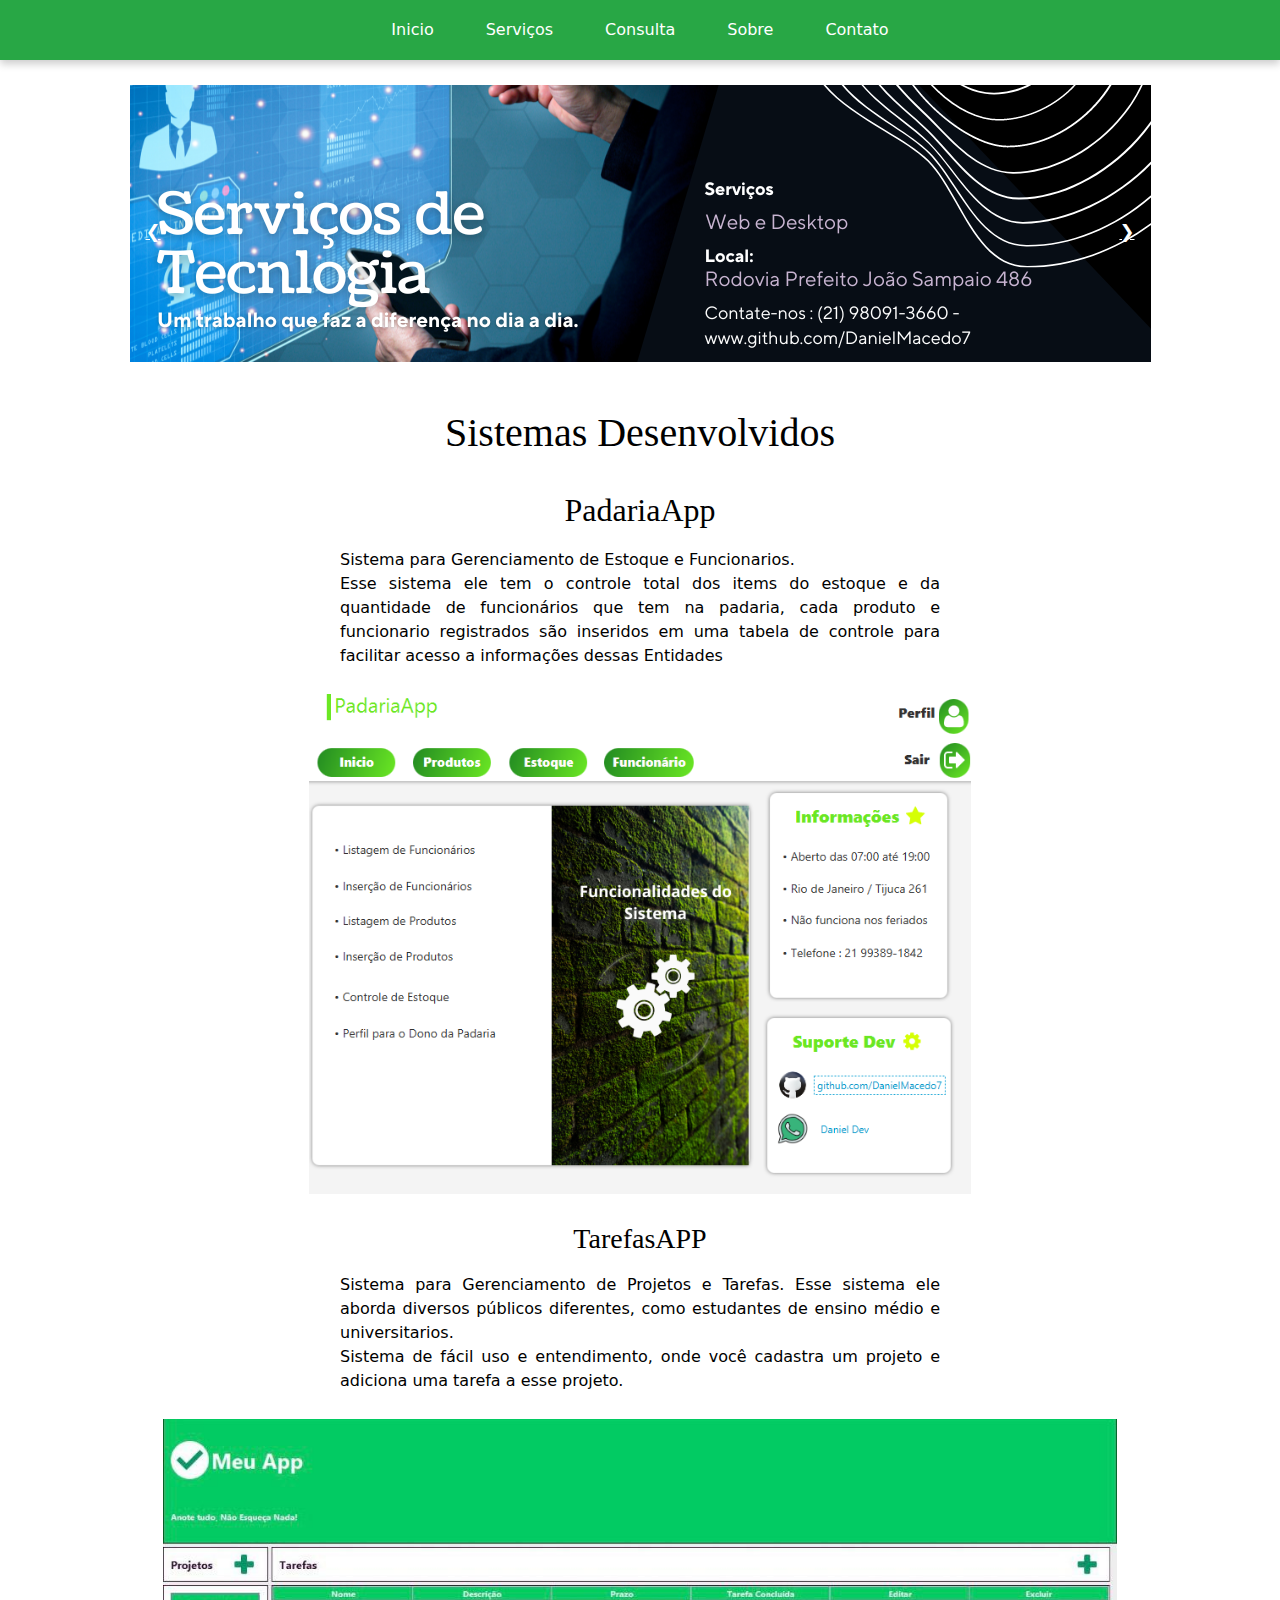
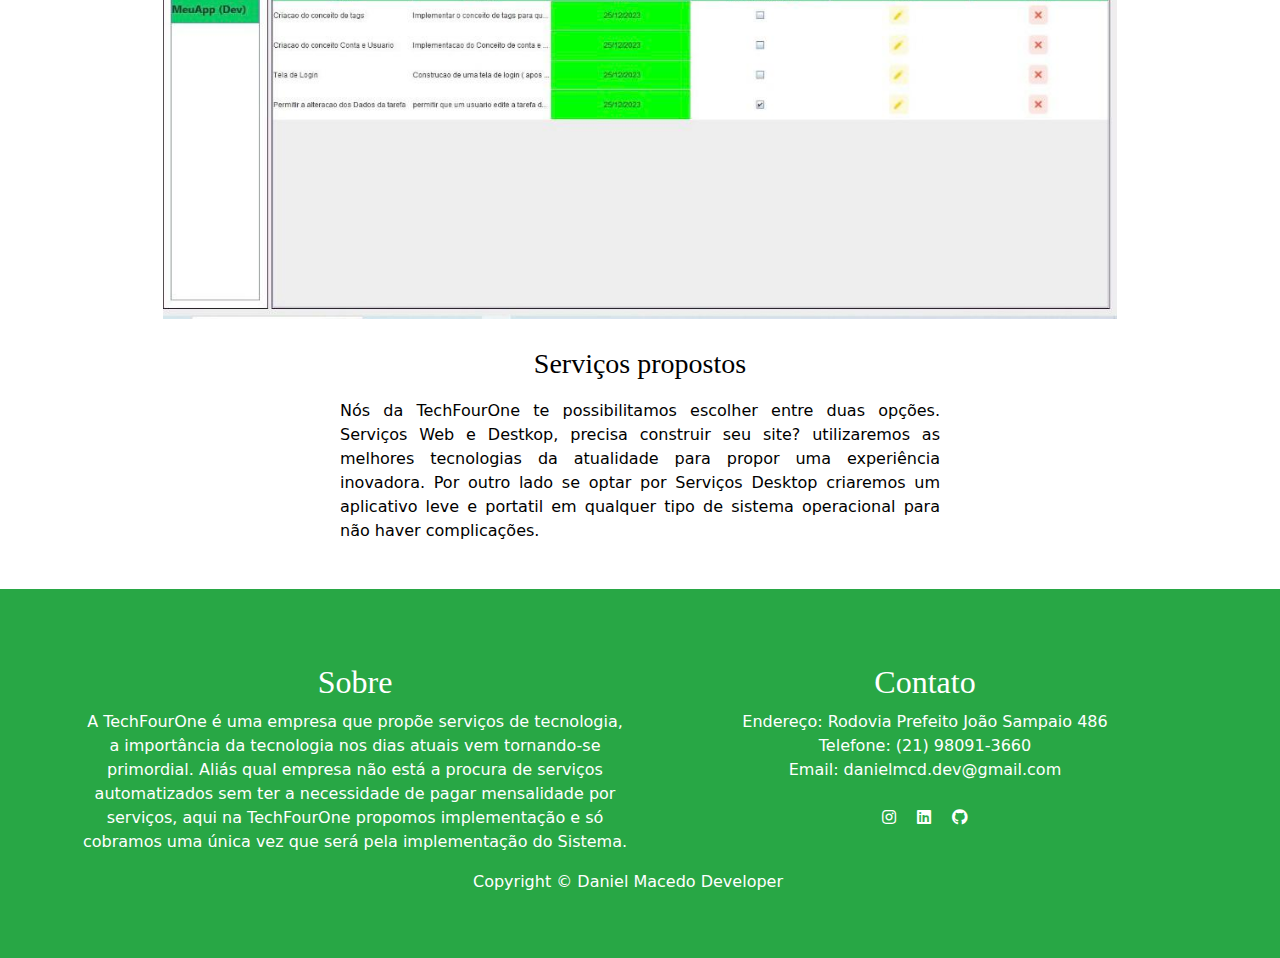
<file: PhpServer/Index.html>
<!DOCTYPE html>
<html lang="en">
<head>
    <meta charset="UTF-8">
    <meta name="viewport" content="width=device-width, initial-scale=1.0">
    <link href="Styles/meu.css" rel="stylesheet">
    <link rel="stylesheet" href="https://cdnjs.cloudflare.com/ajax/libs/font-awesome/5.15.4/css/all.min.css">
    <link href="https://cdn.jsdelivr.net/npm/bootstrap-icons@1.5.0/font/bootstrap-icons.css" rel="stylesheet" />
    <title>TechFourOne</title>
</head>
<body>
   <nav>
    <ul>
        <li><a href="#!">Inicio</a></li>
        <li><a href="Envio.html">Serviços</a></li>
        <li><a href="Table.html">Consulta</a></li>
        <li><a href="#footer">Sobre</a></li>
        <li><a href="#footer">Contato</a></li>
    </ul>
    </nav>

    <div class="slider">
        <div class="slides">
          <img src="assets/slider1.png">
          <img src="assets/daniel.png">
        </div>
        <a class="prev" onclick="moveSlides(-1)">&#10094;</a>
        <a class="next" onclick="moveSlides(1)">&#10095;</a>
      </div>
      
      <script>
        let slideIndex = 0;
      
        function moveSlides(n) {
          showSlides(slideIndex += n);
        }
      
        function showSlides(n) {
          let slides = document.querySelectorAll('.slides img');
          if (n >= slides.length) {
            slideIndex = 0;
          } else if (n < 0) {
            slideIndex = slides.length - 1;
          }
          slides.forEach((slide, index) => {
            slide.style.display = (index === slideIndex) ? 'block' : 'none';
          });
        }
      
        showSlides(slideIndex);
      </script>

      <main class="main">
        <h1 class="text-black">Sistemas Desenvolvidos</h1>
        <h2 class="text-black">PadariaApp</h2>
        <p class="text-black">Sistema para Gerenciamento de Estoque e Funcionarios. <br>Esse sistema ele tem o controle total dos items do estoque e da quantidade de funcionários que tem na padaria, cada produto e funcionario registrados são inseridos em uma tabela de controle para facilitar acesso a informações dessas Entidades</br></p>
        <img class="img-centralizada" src="assets/Iniciopadaria.png">
        <h3 class="text-black">TarefasAPP</h3>
        <p class="text-black">Sistema para Gerenciamento de Projetos e Tarefas. Esse sistema ele aborda diversos públicos diferentes, como estudantes de ensino médio e universitarios.<br>Sistema de fácil uso e entendimento, onde você cadastra um projeto e adiciona uma tarefa a esse projeto.</br></p>
        <img class="img-centralizada" src="assets/TarefasApp.jpeg">
        <h3 class="text-black">Serviços propostos</h3>
        <p class="text-black">Nós da TechFourOne te possibilitamos escolher entre duas opções. Serviços Web e Destkop, precisa construir seu site? utilizaremos as melhores tecnologias da atualidade para propor uma experiência inovadora. Por outro lado se optar por Serviços Desktop criaremos um aplicativo leve e portatil em qualquer tipo de sistema operacional para não haver complicações.</p>
    
    </main>
      <footer class="py-5 bg-success" id = "footer">
        <div class="container">
            <div class="row align-items-start" id="sobre">
                <div class="col-md-6 text-center">
                    <h2 class="text-white">Sobre</h2>
                    <p class="text-white">A TechFourOne é uma empresa que propõe serviços de tecnologia, a importância da tecnologia nos dias atuais vem tornando-se primordial. Aliás qual empresa não está a procura de serviços automatizados sem ter a necessidade de pagar mensalidade por serviços, aqui na TechFourOne propomos implementação e só cobramos uma única vez que será pela implementação do Sistema.</p>
                </div>
                <div class="col-md-6 text-center" id="contato">
                    <h2 class="text-white">Contato</h2>
                    <p class="text-white">Endereço: Rodovia Prefeito João Sampaio 486<br>Telefone: (21) 98091-3660<br>Email: danielmcd.dev@gmail.com</p>
               
                <div class="social-icons mt-4">
                    <a href="https://www.instagram.com/daniel_macedo7/" target="_blank" class="text-white me-3"><i class="fab fa-instagram"></i></a>
                    <a href="https://www.linkedin.com/in/daniel-macedo-b0350a239/" target="_blank" class="text-white me-3"><i class="fab fa-linkedin"></i></a>
                    <a href="https://github.com/DanielMacedo7/Pizzaria" target="_blank" class="text-white"><i class="fab fa-github"></i></a>
                </div>
            </div>
            <div class="row">
                <div class="col-md-12 text-center">
                    <p class="text-white">Copyright &copy; Daniel Macedo Developer</p>
                </div>
            </div>
        </div>
    </footer>
      
</body>
</html>
</file>
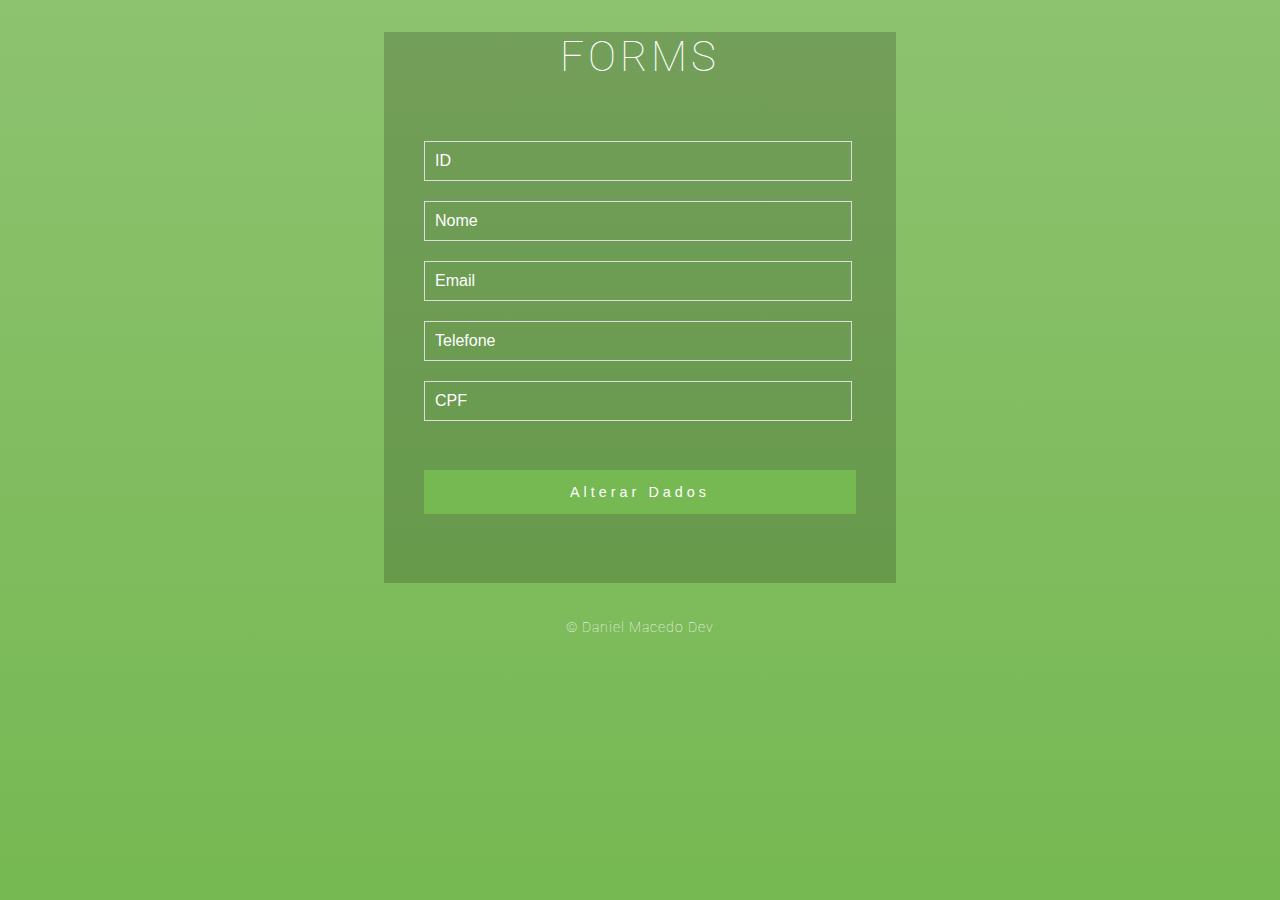
<file: PhpServer/Alterar.html>
<!DOCTYPE html>
<html lang="pt-BR">
<head>
    <title>Formulário Web</title>
    <meta name="viewport" content="width=device-width, initial-scale=1">
    <meta http-equiv="Content-Type" content="text/html; charset=utf-8" />
    <script type="application/x-javascript"> addEventListener("load", function() { setTimeout(hideURLbar, 0); }, false); function hideURLbar(){ window.scrollTo(0,1); } </script>
    <link href="Styles/style.css" rel="stylesheet" type="text/css" media="all" />
    <link href="//fonts.googleapis.com/css?family=Roboto:300,300i,400,400i,700,700i" rel="stylesheet">
</head>
<body>
    <div class="main-agileinfo">
        <h1>FORMS</h1>
        <div class="agileits-top">
            <form action="alterar.php" method="post">
                <input id="Id" class="text" type="text" name="Id" placeholder="ID" required="">
                <input id="Nome" class="text" type="text" name="Username" placeholder="Nome" required="">
                <input id="Email" class="text email" type="email" name="email" placeholder="Email" required="">
                <input id="Telefone" class="text" type="text" name="password" placeholder="Telefone" required="">
                <input id="Cpf" class="text" type="text" name="cpf" placeholder="CPF" required="">
                <div class="wthree-text">
                    <label class="anim">
                    </label>
                    <div class="clear"> </div>
                </div>
                <input type="submit" value="Alterar Dados">
            </form>
        </div>
    </div>
    <div class="colorlibcopy-agile">
        <p>© Daniel Macedo Dev <a href="https://colorlib.com/" target="_blank"></p>
    </div>
</body>
</html>
</file>
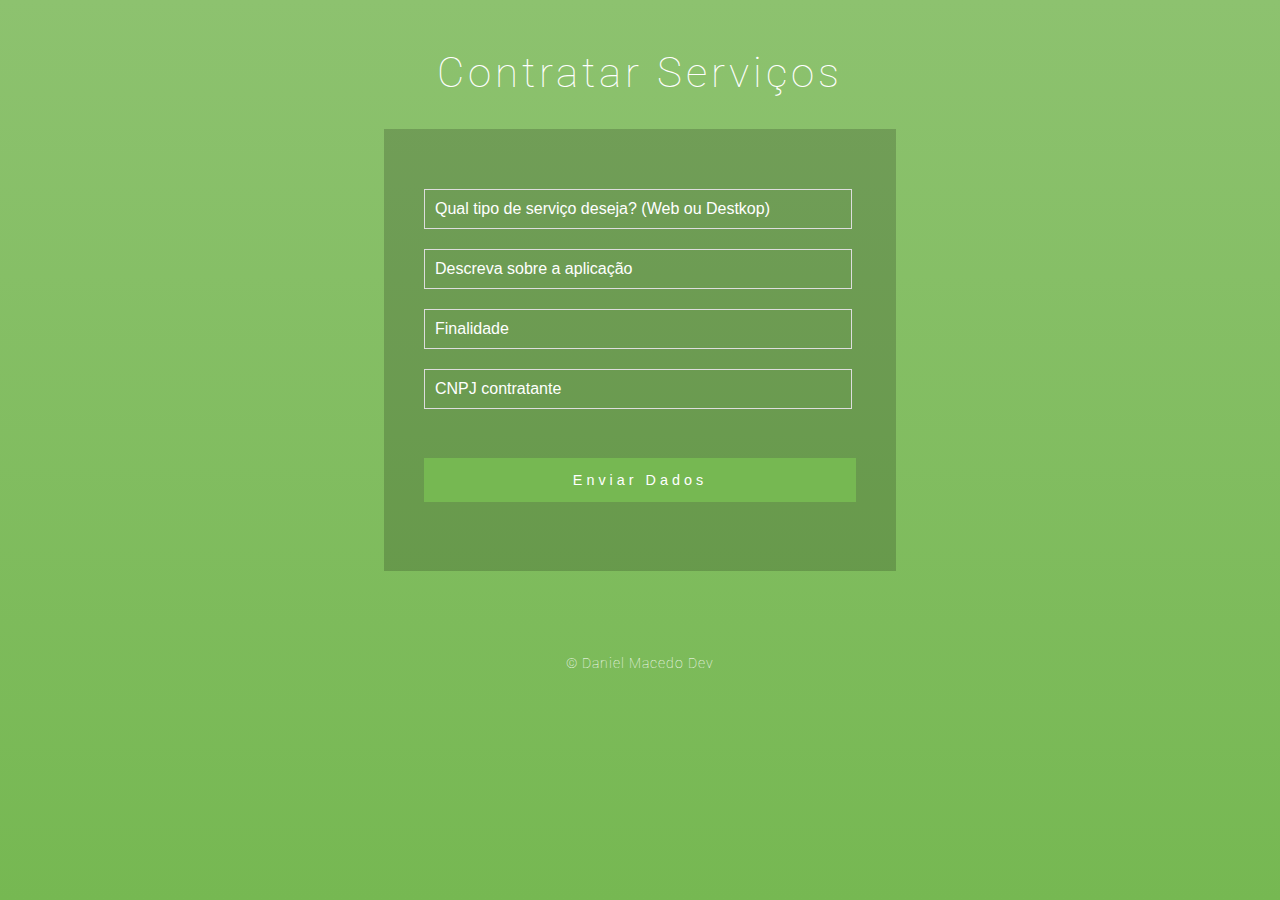
<file: PhpServer/Envio.html>
<!DOCTYPE html>
<html lang="pt-BR">
<head>
    <title>Formulário Web</title>
    <meta name="viewport" content="width=device-width, initial-scale=1">
    <meta http-equiv="Content-Type" content="text/html; charset=utf-8" />
    <link href="Styles/style.css" rel="stylesheet" type="text/css" media="all" />
    <link href="//fonts.googleapis.com/css?family=Roboto:300,300i,400,400i,700,700i" rel="stylesheet">
</head>
<body>
    <div class="main-w3layouts wrapper">
        <h1>Contratar Serviços</h1>
        <div class="main-agileinfo">
            <div class="agileits-top">
                <form action="save.php" method="post">
                    <input id="tipo" class="text" type="text" name="tipo" placeholder="Qual tipo de serviço deseja? (Web ou Destkop)" required="">
                    <input id="descricao" class="text email" type="text" name="descricao" placeholder="Descreva sobre a aplicação" required="">
                    <input id="finalidade" class="text" type="text" name="finalidade" placeholder="Finalidade" required="">
                    <input id="cnpj" class="text" type="text" name="cnpj" placeholder="CNPJ contratante" required="">
                    <div class="wthree-text">
                        <label class="anim">
                        </label>
                        <div class="clear"> </div>
                    </div>
                    <input type="submit" value="Enviar Dados" onclick="window.location.href = 'Table.html';">
                </form>
            </div>
        </div>
    </div>
    <div class="colorlibcopy-agile">
        <p>© Daniel Macedo Dev <a href="https://colorlib.com/" target="_blank"></p>
    </div>
</body>
</html>
</file>
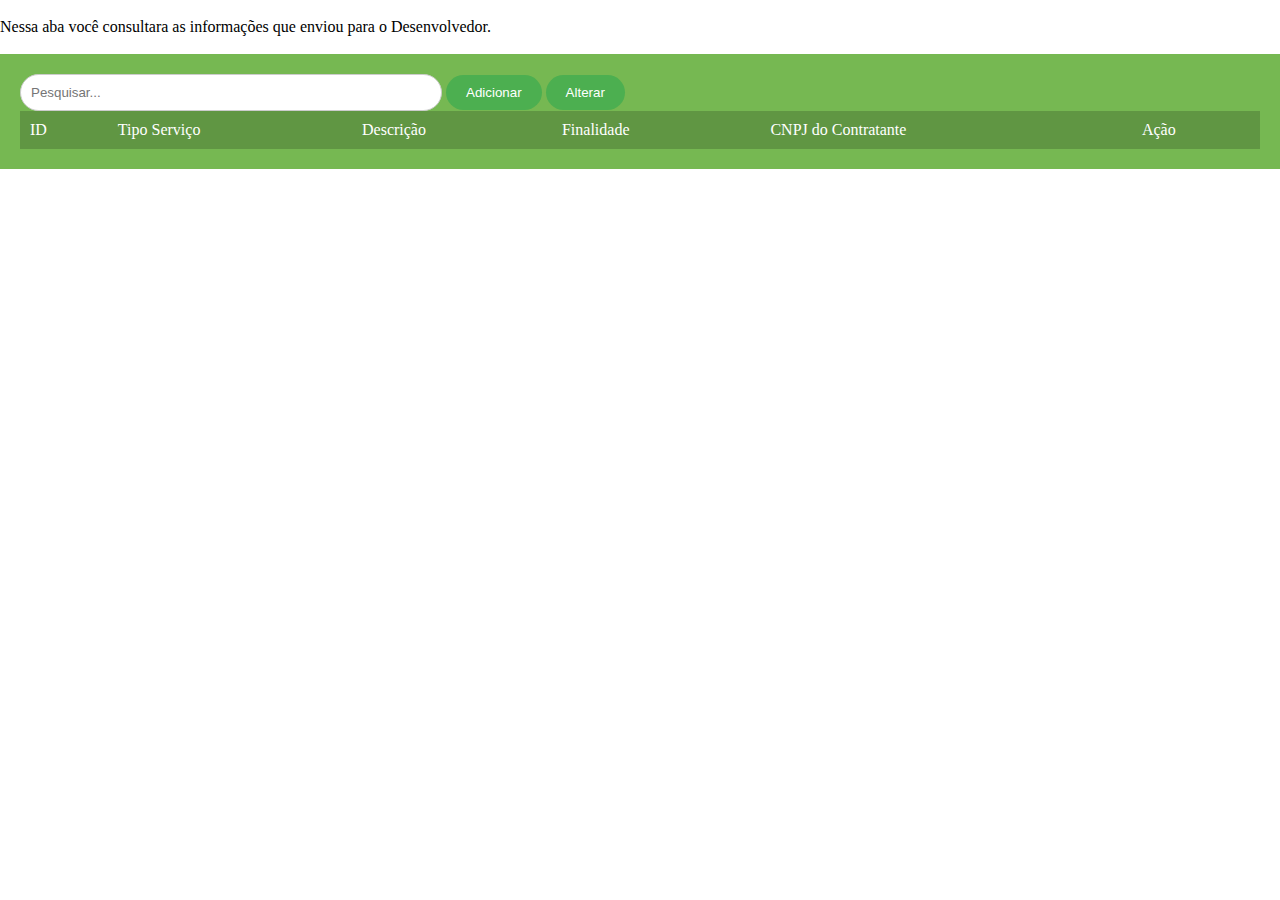
<file: PhpServer/Table.html>
<!DOCTYPE html>
<html lang="pt-BR">
<head>
    <meta charset="UTF-8">
    <meta name="viewport" content="width=device-width, initial-scale=1.0">
    <title>Tabela de Cadastro</title>
    <link rel="stylesheet" href="Styles/table.css">
</head>
<body>
    <br><h1>Nessa aba você consultara as informações que enviou para o Desenvolvedor.</h1></br>
    <div class="table-wrapper">
        <input class="searchInput" type="text" id="searchInput" placeholder="Pesquisar...">
        <button class="button" onclick="window.location.href = 'Envio.html';">Adicionar</button>
        <button class="button" onclick="window.location.href = 'Alterar.html';">Alterar</button>
        <table id="userTable">
            <thead>
                <tr>
                    <th>ID</th>
                    <th>Tipo Serviço</th>
                    <th>Descrição</th>
                    <th>Finalidade</th>
                    <th>CNPJ do Contratante</th>
                    <th>Ação</th>
                </tr>
            </thead>
            <tbody>
            </tbody>
        </table>
    </div>

    <script>
        // Função para carregar os dados dos usuários via AJAX
        function carregarServicos() {
            var xhttp = new XMLHttpRequest();
            xhttp.onreadystatechange = function() {
                if (this.readyState == 4 && this.status == 200) {
                    // Parse da resposta JSON para um array de objetos
                    var services = JSON.parse(this.responseText);

                    // Referência à tabela
                    var tableBody = document.querySelector("#userTable tbody");

                    // Limpar a tabela antes de adicionar novos dados
                    tableBody.innerHTML = "";

                    // Adicionar cada usuário à tabela
                    services.forEach(function(service) {
                        var row = "<tr>";
                        row += "<td>" + service.id + "</td>";    
                        row += "<td>" + service.tipo + "</td>";
                        row += "<td>" + service.descricao + "</td>";
                        row += "<td>" + service.finalidade + "</td>";
                        row += "<td>" + service.cnpj + "</td>";
                        row += "<td><button onclick='excluirUsuario(" + service.id + ")'>Deletar</button></td>"; // Botão de deletar
                        row += "</tr>";
                        tableBody.innerHTML += row;
                    });
                }
            };
            xhttp.open("GET", "select.php", true);
            xhttp.send();
        }

        // Função para excluir um usuário via AJAX
        function excluirUsuario(idservice) {
            if (confirm("Tem certeza que deseja excluir este Serviço?")) {
                var xhttp = new XMLHttpRequest();
                xhttp.onreadystatechange = function() {
                    if (this.readyState == 4 && this.status == 200) {
                        // Atualizar a tabela após a exclusão
                        carregarServicos();
                    }
                };
                xhttp.open("GET", "excluir.php?id=" + idservice, true);
                xhttp.send();
            }
        }

        // Função para filtrar servicos pelo nome
        function filtrarServicos() {
            var input, filter, table, tr, td, i, txtValue;
            input = document.getElementById("searchInput");
            filter = input.value.toUpperCase();
            table = document.getElementById("userTable");
            tr = table.getElementsByTagName("tr");
            for (i = 0; i < tr.length; i++) {
                td = tr[i].getElementsByTagName("td")[0]; // índice 0 refere-se à coluna do nome
                if (td) {
                    txtValue = td.textContent || td.innerText;
                    if (txtValue.toUpperCase().indexOf(filter) > -1) {
                        tr[i].style.display = "";
                    } else {
                        tr[i].style.display = "none";
                    }
                }
            }
        }

        // Chamar a função para carregar os usuários quando a página carregar
        window.onload = carregarServicos;

        // Adicionar um evento de listener para o evento input na barra de pesquisa
        document.getElementById("searchInput").addEventListener("input", filtrarServicos);
    </script>
</body>
</html>
</file>
<file: PhpServer/Styles/style.css>
/*--
Author: Colorlib
Author URL: https://colorlib.com
License: Creative Commons Attribution 3.0 Unported
License URL: http://creativecommons.org/licenses/by/3.0/
--*/
/*-- reset --*/
html, body, div, span, applet, object, iframe, h1, h2, h3, h4, h5, h6, p, blockquote, pre, a, abbr, acronym, address, big, cite, code, del, dfn, em, img, ins, kbd, q, s, samp, small, strike, strong, sub, sup, tt, var, b, u, i, dl, dt, dd, ol, nav ul, nav li, fieldset, form, label, legend, table, caption, tbody, tfoot, thead, tr, th, td, article, aside, canvas, details, embed, figure, figcaption, footer, header, hgroup, menu, nav, output, ruby, section, summary, time, mark, audio, video {
    margin: 0;
    padding: 0;
    border: 0;
    font-size: 100%;
    font: inherit;
    vertical-align: baseline;
  }
  
  article, aside, details, figcaption, figure, footer, header, hgroup, menu, nav, section {
    display: block;
  }
  
  ol, ul {
    list-style: none;
    margin: 0px;
    padding: 0px;
  }
  
  blockquote, q {
    quotes: none;
  }
  
  blockquote:before, blockquote:after, q:before, q:after {
    content: '';
    content: none;
  }
  
  table {
    border-collapse: collapse;
    border-spacing: 0;
  }
  
  /*-- start editing from here --*/
  a {
    text-decoration: none;
  }
  
  .txt-rt {
    text-align: right;
  }
  
  /* text align right */
  .txt-lt {
    text-align: left;
  }
  
  /* text align left */
  .txt-center {
    text-align: center;
  }
  
  /* text align center */
  .float-rt {
    float: right;
  }
  
  /* float right */
  .float-lt {
    float: left;
  }
  
  /* float left */
  .clear {
    clear: both;
  }
  
  /* clear float */
  .pos-relative {
    position: relative;
  }
  
  /* Position Relative */
  .pos-absolute {
    position: absolute;
  }
  
  /* Position Absolute */
  .vertical-base {
    vertical-align: baseline;
  }
  
  /* vertical align baseline */
  .vertical-top {
    vertical-align: top;
  }
  
  /* vertical align top */
  nav.vertical ul li {
    display: block;
  }
  
  /* vertical menu */
  nav.horizontal ul li {
    display: inline-block;
  }
  
  /* horizontal menu */
  img {
    max-width: 100%;
  }
  
  /*-- end reset --*/
  body {
    background: #76b852;
    /* fallback for old browsers */
    background: -webkit-linear-gradient(to top, #76b852, #8DC26F);
    background: -moz-linear-gradient(to top, #76b852, #8DC26F);
    background: -o-linear-gradient(to top, #76b852, #8DC26F);
    background: linear-gradient(to top, #76b852, #8DC26F);
    background-size: cover;
    background-attachment: fixed;
    font-family: 'Roboto', sans-serif;
  }
  
  h1 {
    font-size: 3em;
    text-align: center;
    color: #fff;
    font-weight: 100;
    text-transform: capitalize;
    letter-spacing: 4px;
    font-family: 'Roboto', sans-serif;
  }
  
  /*-- main --*/
  .main-w3layouts {
    padding: 3em 0 1em;
  }
  
  .main-agileinfo {
    width: 35%;
    margin: 3em auto;
    background: rgba(0, 0, 0, 0.18);
    background-size: cover;
  }
  
  .agileits-top {
    padding: 3em;
  }
 
  input[type="text"], input[type="email"] {
    display: block;
    width: 100%;
    padding: 10px;
    margin: 20px 0;
    font-size: 16px;
    border: 1px solid #ddd;
    background-color: transparent;
    border-radius: 0;
    outline: none;
  }

  .text:focus, .text:valid {
    box-shadow: none;
    outline: none;
    background-position: 0 0;
  }
  
  .text:focus::-webkit-input-placeholder, .text:valid::-webkit-input-placeholder {
    color: rgba(255, 255, 255, 0.7);
    font-size: .9em;
    -webkit-transform: translateY(-30px);
    -moz-transform: translateY(-30px);
    -o-transform: translateY(-30px);
    -ms-transform: translateY(-30px);
    transform: translateY(-30px);
    visibility: visible !important;
  }
  
  ::-webkit-input-placeholder {
    color: #fff;
    font-weight: 100;
  }
  
  :-moz-placeholder {
    /* Firefox 18- */
    color: #fff;
  }
  
  ::-moz-placeholder {
    /* Firefox 19+ */
    color: #fff;
  }
  
  :-ms-input-placeholder {
    color: #fff;
  }
  
  input[type="submit"] {
    font-size: .9em;
    color: #fff;
    background: #76b852;
    outline: none;
    border: 1px solid #76b852;
    cursor: pointer;
    padding: 0.9em;
    -webkit-appearance: none;
    width: 100%;
    margin: 2em 0;
    letter-spacing: 4px;
  }
  
  input[type="submit"]:hover {
    -webkit-transition: .5s all;
    -moz-transition: .5s all;
    -o-transition: .5s all;
    -ms-transition: .5s all;
    transition: .5s all;
    background: #8DC26F;
  }
  
  .agileits-top p {
    font-size: 1em;
    color: #fff;
    text-align: center;
    letter-spacing: 1px;
    font-weight: 300;
  }
  
  .agileits-top p a {
    color: #fff;
    -webkit-transition: .5s all;
    -moz-transition: .5s all;
    transition: .5s all;
    font-weight: 400;
  }
  
  .agileits-top p a:hover {
    color: #76b852;
  }
  
  /*-- //main --*/
  /*-- checkbox --*/
  .wthree-text label {
    font-size: 0.9em;
    color: #fff;
    font-weight: 200;
    cursor: pointer;
    position: relative;
  }
  
  input.checkbox {
    background: #8DC26F;
    cursor: pointer;
    width: 1.2em;
    height: 1.2em;
  }
  
  input.checkbox:before {
    content: "";
    position: absolute;
    width: 1.2em;
    height: 1.2em;
    background: inherit;
    cursor: pointer;
  }
  
  input.checkbox:after {
    content: "";
    position: absolute;
    top: 0px;
    left: 0;
    z-index: 1;
    width: 1.2em;
    height: 1.2em;
    border: 1px solid #fff;
    -webkit-transition: .4s ease-in-out;
    -moz-transition: .4s ease-in-out;
    -o-transition: .4s ease-in-out;
    transition: .4s ease-in-out;
  }
  
  input.checkbox:checked:after {
    -webkit-transform: rotate(-45deg);
    -moz-transform: rotate(-45deg);
    -o-transform: rotate(-45deg);
    -ms-transform: rotate(-45deg);
    transform: rotate(-45deg);
    height: .5rem;
    border-color: #fff;
    border-top-color: transparent;
    border-right-color: transparent;
  }
  
  .anim input.checkbox:checked:after {
    -webkit-transform: rotate(-45deg);
    -moz-transform: rotate(-45deg);
    -o-transform: rotate(-45deg);
    -ms-transform: rotate(-45deg);
    transform: rotate(-45deg);
    height: .5rem;
    border-color: transparent;
    border-right-color: transparent;
    animation: .4s rippling .4s ease;
    animation-fill-mode: forwards;
  }
  
  @keyframes rippling {
    50% {
      border-left-color: #fff;
    }
  
    100% {
      border-bottom-color: #fff;
      border-left-color: #fff;
    }
  }
  
  /*-- //checkbox --*/
  /*-- copyright --*/
  .colorlibcopy-agile {
    margin: 2em 0 1em;
    text-align: center;
  }
  
  .colorlibcopy-agile p {
    font-size: .9em;
    color: #fff;
    line-height: 1.8em;
    letter-spacing: 1px;
    font-weight: 100;
  }
  
  .colorlibcopy-agile p a {
    color: #fff;
    transition: 0.5s all;
    -webkit-transition: 0.5s all;
    -moz-transition: 0.5s all;
    -o-transition: 0.5s all;
    -ms-transition: 0.5s all;
  }
  
  .colorlibcopy-agile p a:hover {
    color: #000;
  }
  
  /*-- //copyright --*/
  .wrapper {
    position: relative;
    overflow: hidden;
  }
  
  .colorlib-bubbles {
    position: absolute;
    top: 0;
    left: 0;
    width: 100%;
    height: 100%;
    z-index: -1;
  }
  
  .colorlib-bubbles li {
    position: absolute;
    list-style: none;
    display: block;
    width: 40px;
    height: 40px;
    background-color: rgba(255, 255, 255, 0.15);
    bottom: -160px;
    -webkit-animation: square 20s infinite;
    -moz-animation: square 250s infinite;
    -o-animation: square 20s infinite;
    -ms-animation: square 20s infinite;
    animation: square 20s infinite;
    -webkit-transition-timing-function: linear;
    -moz-transition-timing-function: linear;
    -o-transition-timing-function: linear;
    -ms-transition-timing-function: linear;
    transition-timing-function: linear;
    -webkit-border-radius: 50%;
    -moz-border-radius: 50%;
    -o-border-radius: 50%;
    -ms-border-radius: 50%;
    border-radius: 50%;
  }
  
  .colorlib-bubbles li:nth-child(1) {
    left: 10%;
  }
  
  .colorlib-bubbles li:nth-child(2) {
    left: 20%;
    width: 80px;
    height: 80px;
    -webkit-animation-delay: 2s;
    -moz-animation-delay: 2s;
    -o-animation-delay: 2s;
    -ms-animation-delay: 2s;
    animation-delay: 2s;
    -webkit-animation-duration: 17s;
    -moz-animation-duration: 17s;
    -o-animation-duration: 17s;
    animation-duration: 17s;
  }
  
  .colorlib-bubbles li:nth-child(3) {
    left: 25%;
    -webkit-animation-delay: 4s;
    -moz-animation-delay: 4s;
    -o-animation-delay: 4s;
    -ms-animation-delay: 4s;
    animation-delay: 4s;
  }
  
  .colorlib-bubbles li:nth-child(4) {
    left: 40%;
    width: 60px;
    height: 60px;
    -webkit-animation-duration: 22s;
    -moz-animation-duration: 22s;
    -o-animation-duration: 22s;
    -ms-animation-duration: 22s;
    animation-duration: 22s;
    background-color: rgba(255, 255, 255, 0.25);
  }
  
  .colorlib-bubbles li:nth-child(5) {
    left: 70%;
  }
  
  .colorlib-bubbles li:nth-child(6) {
    left: 80%;
    width: 120px;
    height: 120px;
    -webkit-animation-delay: 3s;
    -moz-animation-delay: 3s;
    -o-animation-delay: 3s;
    -ms-animation-delay: 3s;
    animation-delay: 3s;
    background-color: rgba(255, 255, 255, 0.2);
  }
  
  .colorlib-bubbles li:nth-child(7) {
    left: 32%;
    width: 160px;
    height: 160px;
    -webkit-animation-delay: 7s;
    -moz-animation-delay: 7s;
    -o-animation-delay: 7s;
    -ms-animation-delay: 7s;
    animation-delay: 7s;
  }
  
  .colorlib-bubbles li:nth-child(8) {
    left: 55%;
    width: 20px;
    height: 20px;
    -webkit-animation-delay: 15s;
    -moz-animation-delay: 15s;
    animation-delay: 15s;
    -webkit-animation-duration: 40s;
    -moz-animation-duration: 40s;
    animation-duration: 40s;
  }
  
  .colorlib-bubbles li:nth-child(9) {
    left: 25%;
    width: 10px;
    height: 10px;
    -webkit-animation-delay: 2s;
    animation-delay: 2s;
    -webkit-animation-duration: 40s;
    animation-duration: 40s;
    background-color: rgba(255, 255, 255, 0.3);
  }
  
  .colorlib-bubbles li:nth-child(10) {
    left: 90%;
    width: 160px;
    height: 160px;
    -webkit-animation-delay: 11s;
    animation-delay: 11s;
  }
  
  @-webkit-keyframes square {
    0% {
      -webkit-transform: translateY(0);
      -moz-transform: translateY(0);
      -o-transform: translateY(0);
      -ms-transform: translateY(0);
      transform: translateY(0);
    }
  
    100% {
      -webkit-transform: translateY(-700px) rotate(600deg);
      -moz-transform: translateY(-700px) rotate(600deg);
      -o-transform: translateY(-700px) rotate(600deg);
      -ms-transform: translateY(-700px) rotate(600deg);
      transform: translateY(-700px) rotate(600deg);
    }
  }
  
  @keyframes square {
    0% {
      -webkit-transform: translateY(0);
      -moz-transform: translateY(0);
      -o-transform: translateY(0);
      -ms-transform: translateY(0);
      transform: translateY(0);
    }
  
    100% {
      -webkit-transform: translateY(-700px) rotate(600deg);
      -moz-transform: translateY(-700px) rotate(600deg);
      -o-transform: translateY(-700px) rotate(600deg);
      -ms-transform: translateY(-700px) rotate(600deg);
      transform: translateY(-700px) rotate(600deg);
    }
  }
  
  /*-- responsive-design --*/
  @media(max-width:1440px) {
    input[type="text"], input[type="email"], input[type="password"] {
      width: 94%;
    }
  }
  
  @media(max-width:1366px) {
    h1 {
      font-size: 2.6em;
    }
  
    .agileits-top {
      padding: 2.5em;
    }
  
    .main-agileinfo {
      margin: 2em auto;
    }
  
    .main-agileinfo {
      width: 36%;
    }
  }
  
  @media(max-width:1280px) {
    .main-agileinfo {
      width: 40%;
    }
  }
  
  @media(max-width:1080px) {
    .main-agileinfo {
      width: 46%;
    }
  }
  
  @media(max-width:1024px) {
    .main-agileinfo {
      width: 49%;
    }
  }
  
  @media(max-width:991px) {
    h1 {
      font-size: 2.4em;
    }
  
    .main-w3layouts {
      padding: 2em 0 1em;
    }
  }
  
  @media(max-width:900px) {
    .main-agileinfo {
      width: 58%;
    }
  
    input[type="text"], input[type="email"], input[type="password"] {
      width: 93%;
    }
  }
  
  @media(max-width:800px) {
    h1 {
      font-size: 2.2em;
    }
  }
  
  @media(max-width:736px) {
    .main-agileinfo {
      width: 62%;
    }
  }
  
  @media(max-width:667px) {
    .main-agileinfo {
      width: 67%;
    }
  }
  
  @media(max-width:600px) {
    .agileits-top {
      padding: 2.2em;
    }
  
    input.email, input.text.w3lpass {
      margin: 1.5em 0;
    }
  
    input[type="submit"] {
      margin: 2em 0;
    }
  
    h1 {
      font-size: 2em;
      letter-spacing: 3px;
    }
  }
  
  @media(max-width:568px) {
    .main-agileinfo {
      width: 75%;
    }
  
    .colorlibcopy-agile p {
      padding: 0 2em;
    }
  }
  
  @media(max-width:480px) {
    h1 {
      font-size: 1.8em;
      letter-spacing: 3px;
    }
  
    .agileits-top {
      padding: 1.8em;
    }
  
    input[type="text"], input[type="email"], input[type="password"] {
      width: 91%;
    }
  
    .agileits-top p {
      font-size: 0.9em;
    }
  }
  
  @media(max-width:414px) {
    h1 {
      font-size: 1.8em;
      letter-spacing: 2px;
    }
  
    .main-agileinfo {
      width: 85%;
      margin: 1.5em auto;
    }
  
    .text:focus, .text:valid {
      background-position: 0 0px;
    }
  
    .wthree-text ul li, .wthree-text ul li:nth-child(2) {
      display: block;
      float: none;
    }
  
    .wthree-text ul li:nth-child(2) {
      margin-top: 1.5em;
    }
  
    input[type="submit"] {
      margin: 2em 0 1.5em;
      letter-spacing: 3px;
    }
  
    input[type="submit"] {
      margin: 2em 0 1.5em;
    }
  
    .colorlibcopy-agile {
      margin: 1em 0 1em;
    }
  }
  
  @media(max-width:384px) {
    .main-agileinfo {
      width: 88%;
    }
  
    .colorlibcopy-agile p {
      padding: 0 1em;
    }
  }
  
  @media(max-width:375px) {
    .agileits-top p {
      letter-spacing: 0px;
    }
  }
  
  @media(max-width:320px) {
    .main-w3layouts {
      padding: 1.5em 0 0;
    }
  
    .agileits-top {
      padding: 1.2em;
    }
  
    .colorlibcopy-agile {
      margin: 0 0 1em;
    }
  
    input[type="text"], input[type="email"], input[type="password"] {
      width: 89.5%;
      font-size: 0.85em;
    }
  
    h1 {
      font-size: 1.7em;
      letter-spacing: 0px;
    }
  
    .main-agileinfo {
      width: 92%;
      margin: 1em auto;
    }
  
    .text:focus, .text:valid {
      background-position: 0 0px;
    }
  
    input[type="submit"] {
      margin: 1.5em 0;
      padding: 0.8em;
      font-size: .85em;
    }
  
    .colorlibcopy-agile p {
      font-size: .85em;
    }
  
    .wthree-text label {
      font-size: 0.85em;
    }
  
    .main-w3layouts {
      padding: 1em 0 0;
    }
  }
</file>
<file: PhpServer/Styles/table.css>
/* Reset */
html, body, div, span, applet, object, iframe, h1, h2, h3, h4, h5, h6, p, blockquote, pre, a, abbr, acronym, address, big, cite, code, del, dfn, em, img, ins, kbd, q, s, samp, small, strike, strong, sub, sup, tt, var, b, u, i, center, dl, dt, dd, ol, ul, li, fieldset, form, label, legend, table, caption, tbody, tfoot, thead, tr, th, td, article, aside, canvas, details, embed, figure, figcaption, footer, header, hgroup, menu, nav, output, ruby, section, summary, time, mark, audio, video {
    margin: 0;
    padding: 0;
    border: 0;
    font-size: 100%;
    font: inherit;
    vertical-align: baseline;
}

/* Table styling */
.table-wrapper {
    background-color: #76b852;
    padding: 20px;
}

table {
    width: 100%;
    border-collapse: collapse;
    border-spacing: 0;
    background-color: transparent;
}

th, td {
    padding: 10px;
    text-align: left;
}

th {
    background-color: rgba(0, 0, 0, 0.18);
    color: #fff;
}

td {
    background-color: transparent;
    color: #fff;
    border-bottom: 1px solid #fff;
}

tbody tr:nth-child(even) {
    background-color: rgba(0, 0, 0, 0.1);
}

/* Search bar and buttons styling */
.controls {
    margin-bottom: 20px;
    display: flex;
    gap: 10px;
}

#searchInput {
    padding: 10px;
    border: 1px solid #ccc;
    border-radius: 20px;
    width: 400px;
}

button {
    padding: 10px 20px;
    border: none;
    border-radius: 20px;
    background-color: #4CAF50;
    color: #fff;
    cursor: pointer;
    transition: background-color 0.3s;
}

button:hover {
    background-color: #45a049;
}
</file>
